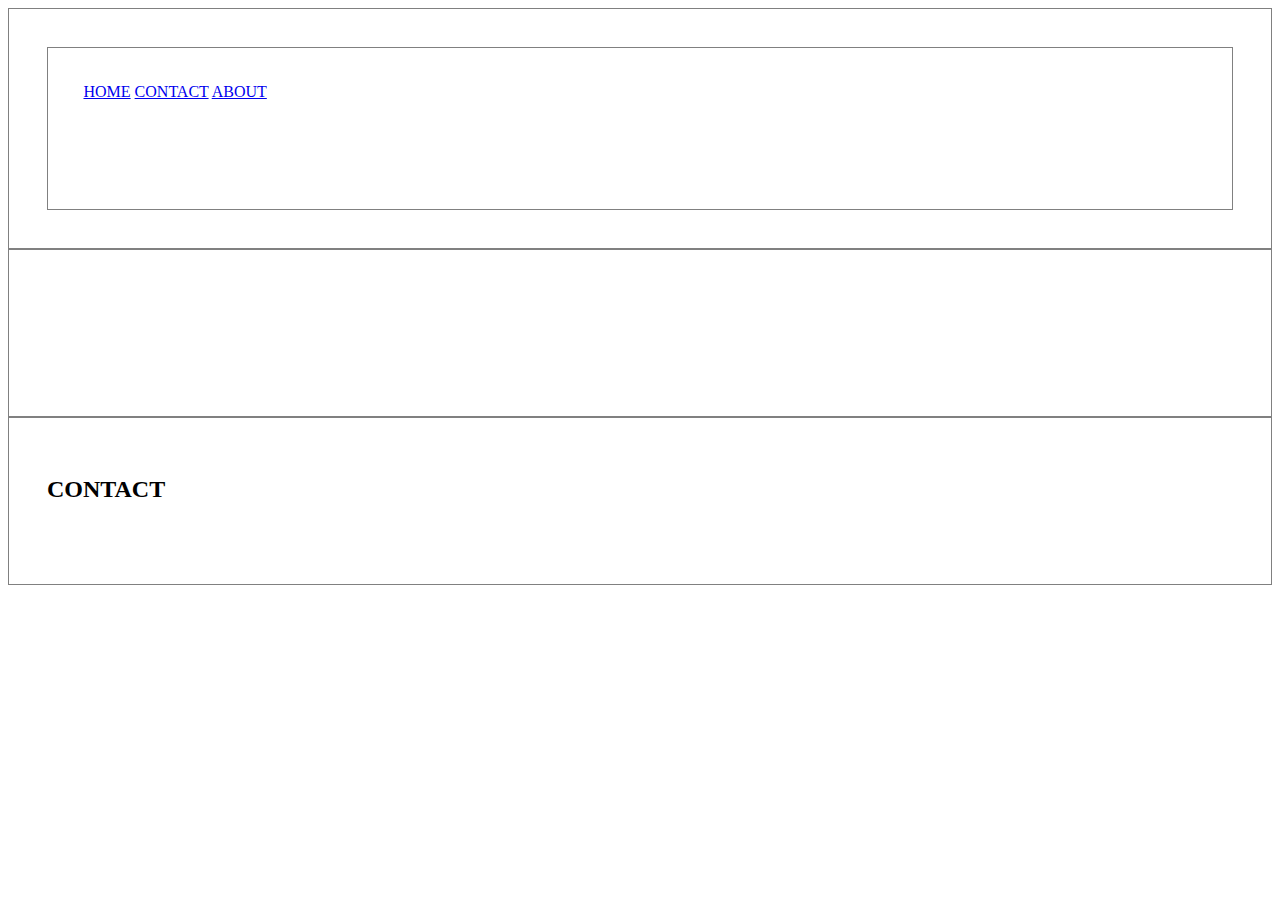
<file: ex 2/index.html>
<!DOCTYPE html>
<html lang="en">
<head>
    <link rel="stylesheet" href="style.css">
    <meta charset="UTF-8">
    <meta name="viewport" content="width=device-width, initial-scale=1.0">
    <title>Document</title>
</head>
<body>
    
        <header>

            <nav>

                <a href="/">HOME</a>
                <a href="#contact">CONTACT</a>
                <a href="/about.html">ABOUT</a>

            </nav>

        </header>

        <main>

            <div>

            


            </div>

        </main>

        <footer>

           <div id="contact">
            
            <h2>CONTACT</h2>


           </div>

        </footer>


</body>
</html>
</file>
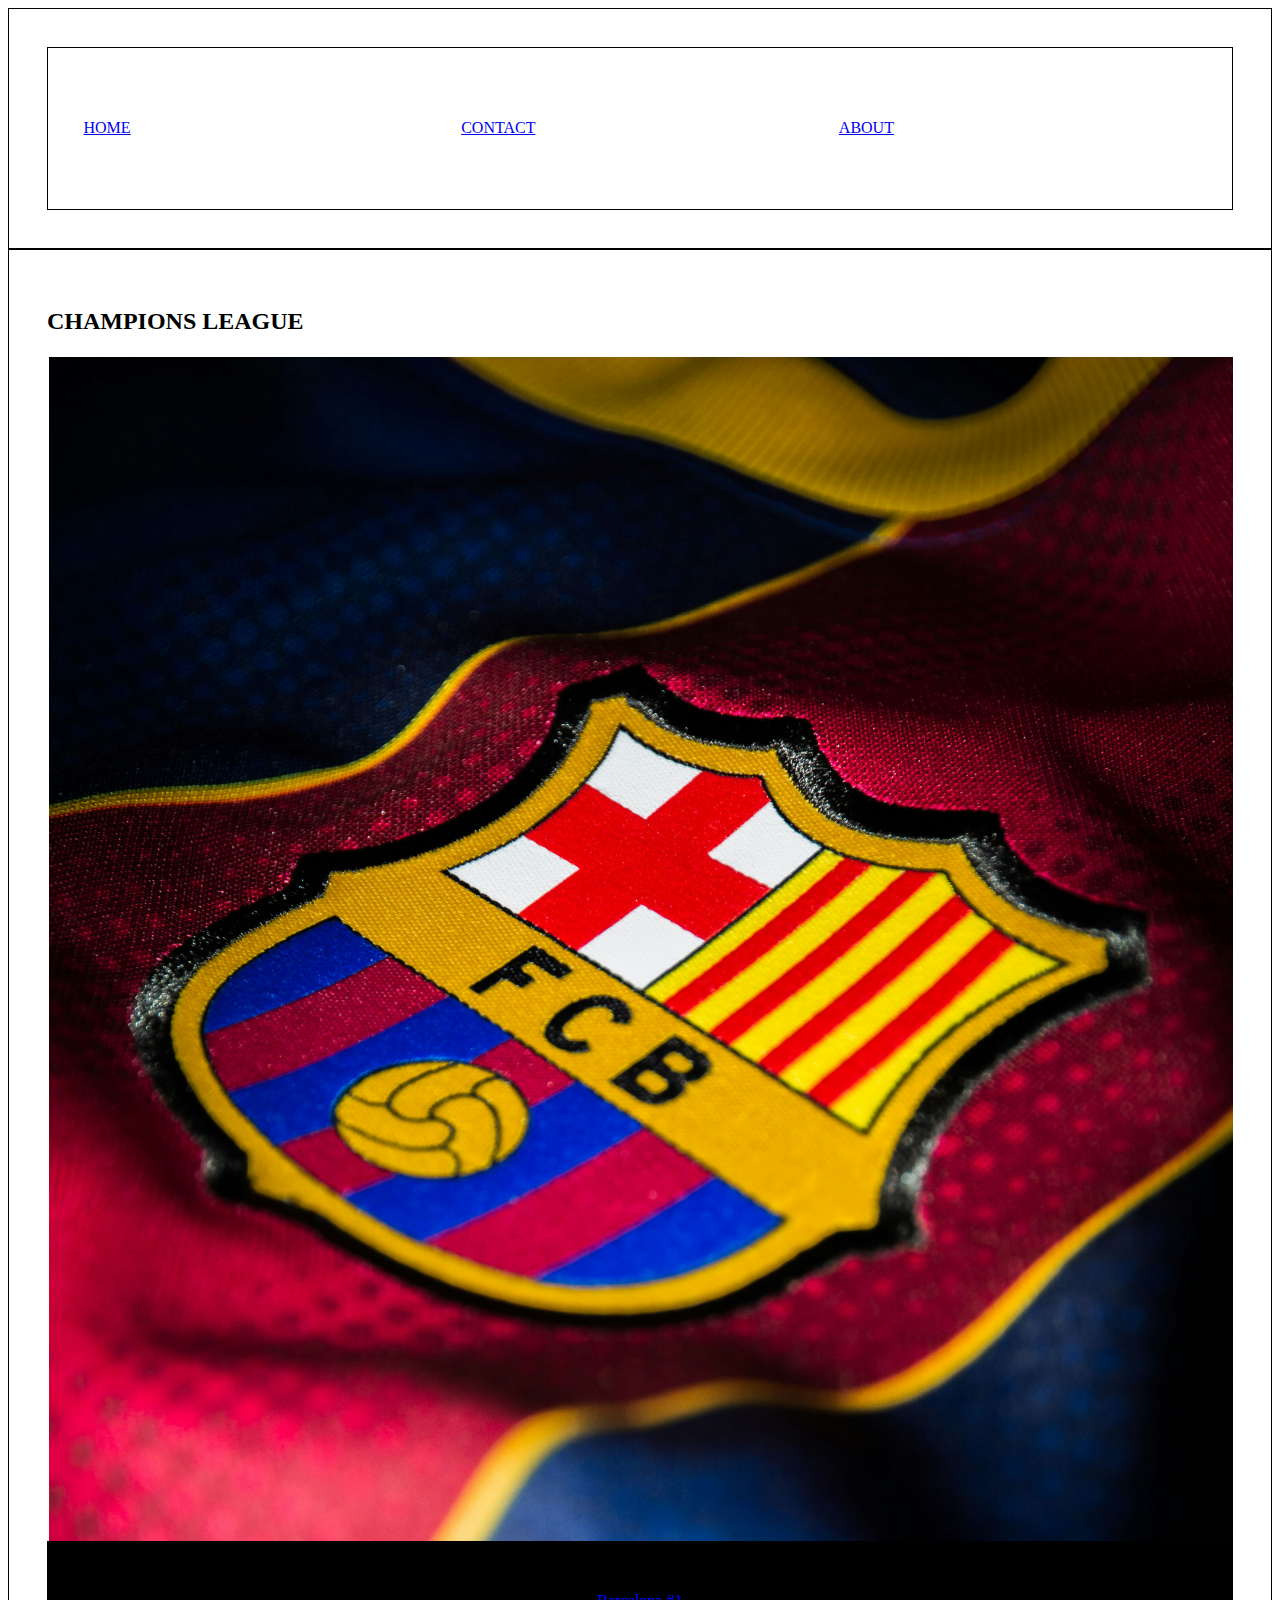
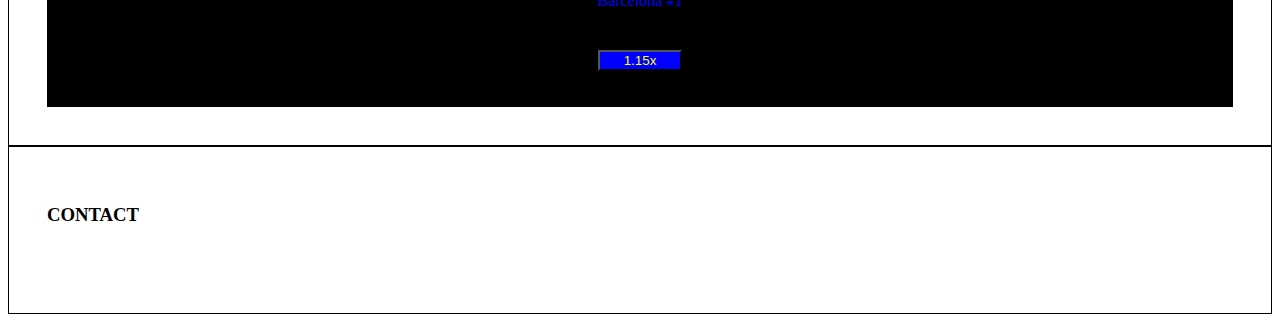
<file: EXEMINATIONN/index.html>
<!DOCTYPE html>
<html lang="en">
<head>
    <meta charset="UTF-8">
    <meta name="viewport" content="width=device-width, initial-scale=1.0">
    <title>Document</title>
    <link rel="stylesheet" href="style.css">
</head>


<body>
    
        <header>

           

           <nav>


            <a href="/index.html">HOME</a>
            <a href="#contact">CONTACT</a>
            <a href="/about.html">ABOUT</a>


           </nav>

        </header>

        <main>
            <h2>CHAMPIONS LEAGUE</h2>
         <div class="card">
          <div class="imgbox">
            <img src="dwlly-BnSPXJT4Ti0-unsplash.jpg" alt="">
          </div>
          <div class="text">
            <p>Barcelona #1</p>
            <button>1.15x</button>
          </div>
         </div>


        </main>


        <footer>

            <div>

                <h3>CONTACT</h3>

            </div>


        </footer>

</body>




</html>
</file>
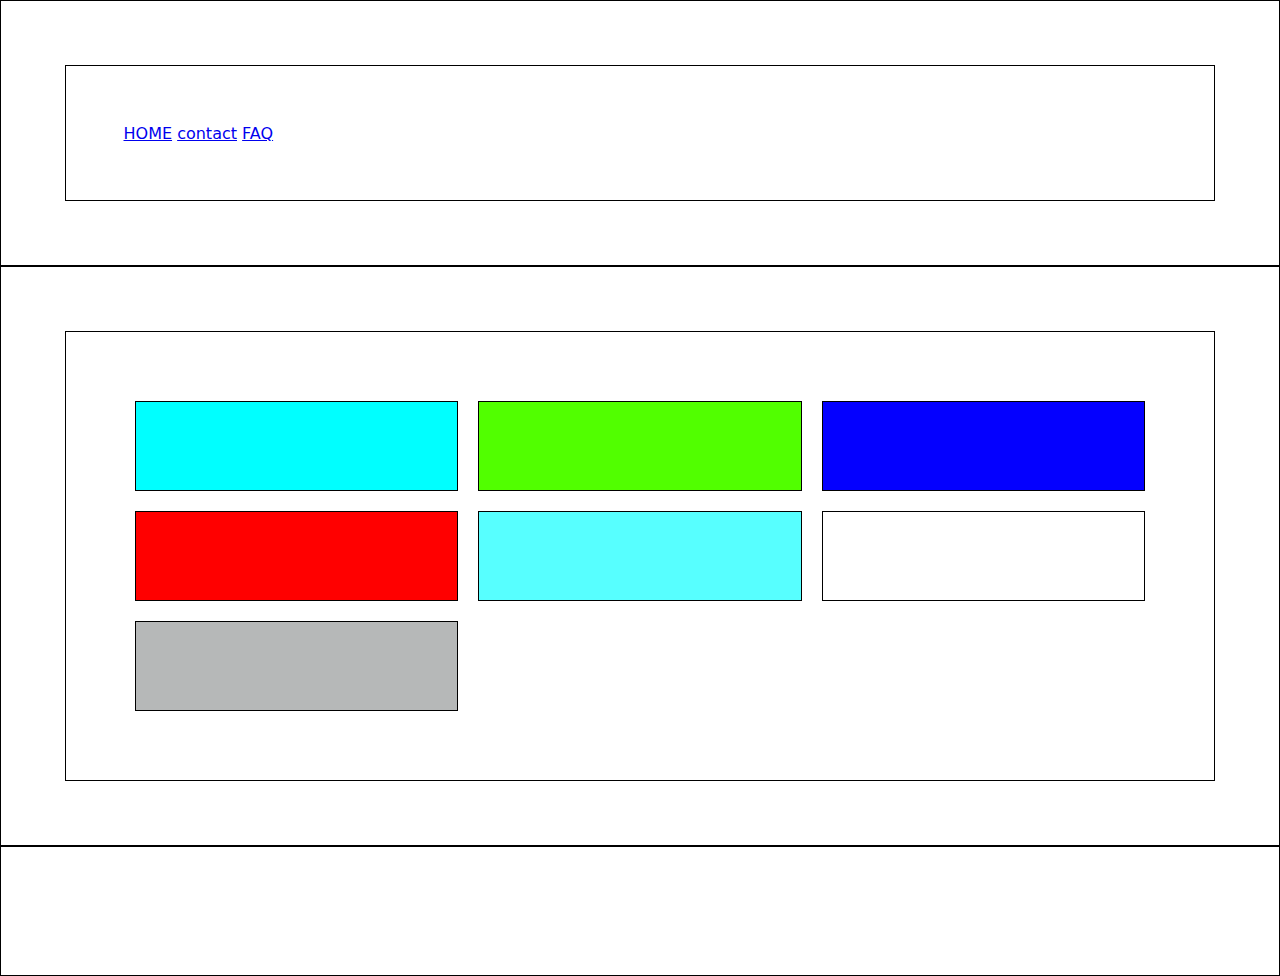
<file: Scroll Side/index.html>
<!DOCTYPE html>
<html lang="en">
<head>
    <meta charset="UTF-8">
    <meta name="viewport" content="width=device-width, initial-scale=1.0">
    <title>Main Template</title>
    <style>
        *{box-sizing: border-box; margin: 0; font-family: system-ui;}
        header, main, footer, nav{border:1px solid black; padding:5%; }
        img{width:100%;}
    </style>

    <link rel="stylesheet" href="style.css">

</head>
<body>
    <header>
        <nav>
            <a href="/">HOME</a>
            <a href="#contact">contact</a>
            <a href="#faq">FAQ</a>
        </nav>
    </header>
    <main>


    <div class="box">

<div class="content div1"></div>
<div class="content div2"></div>
<div class="content div3"></div>
<div class="content div4"></div>
<div class="content div5"></div>
<div class="content div6"></div>
<div class="content div7"></div>
       

</div>

    
    
    
    </main>
    <footer></footer>

</body>
</html>

        
</file>
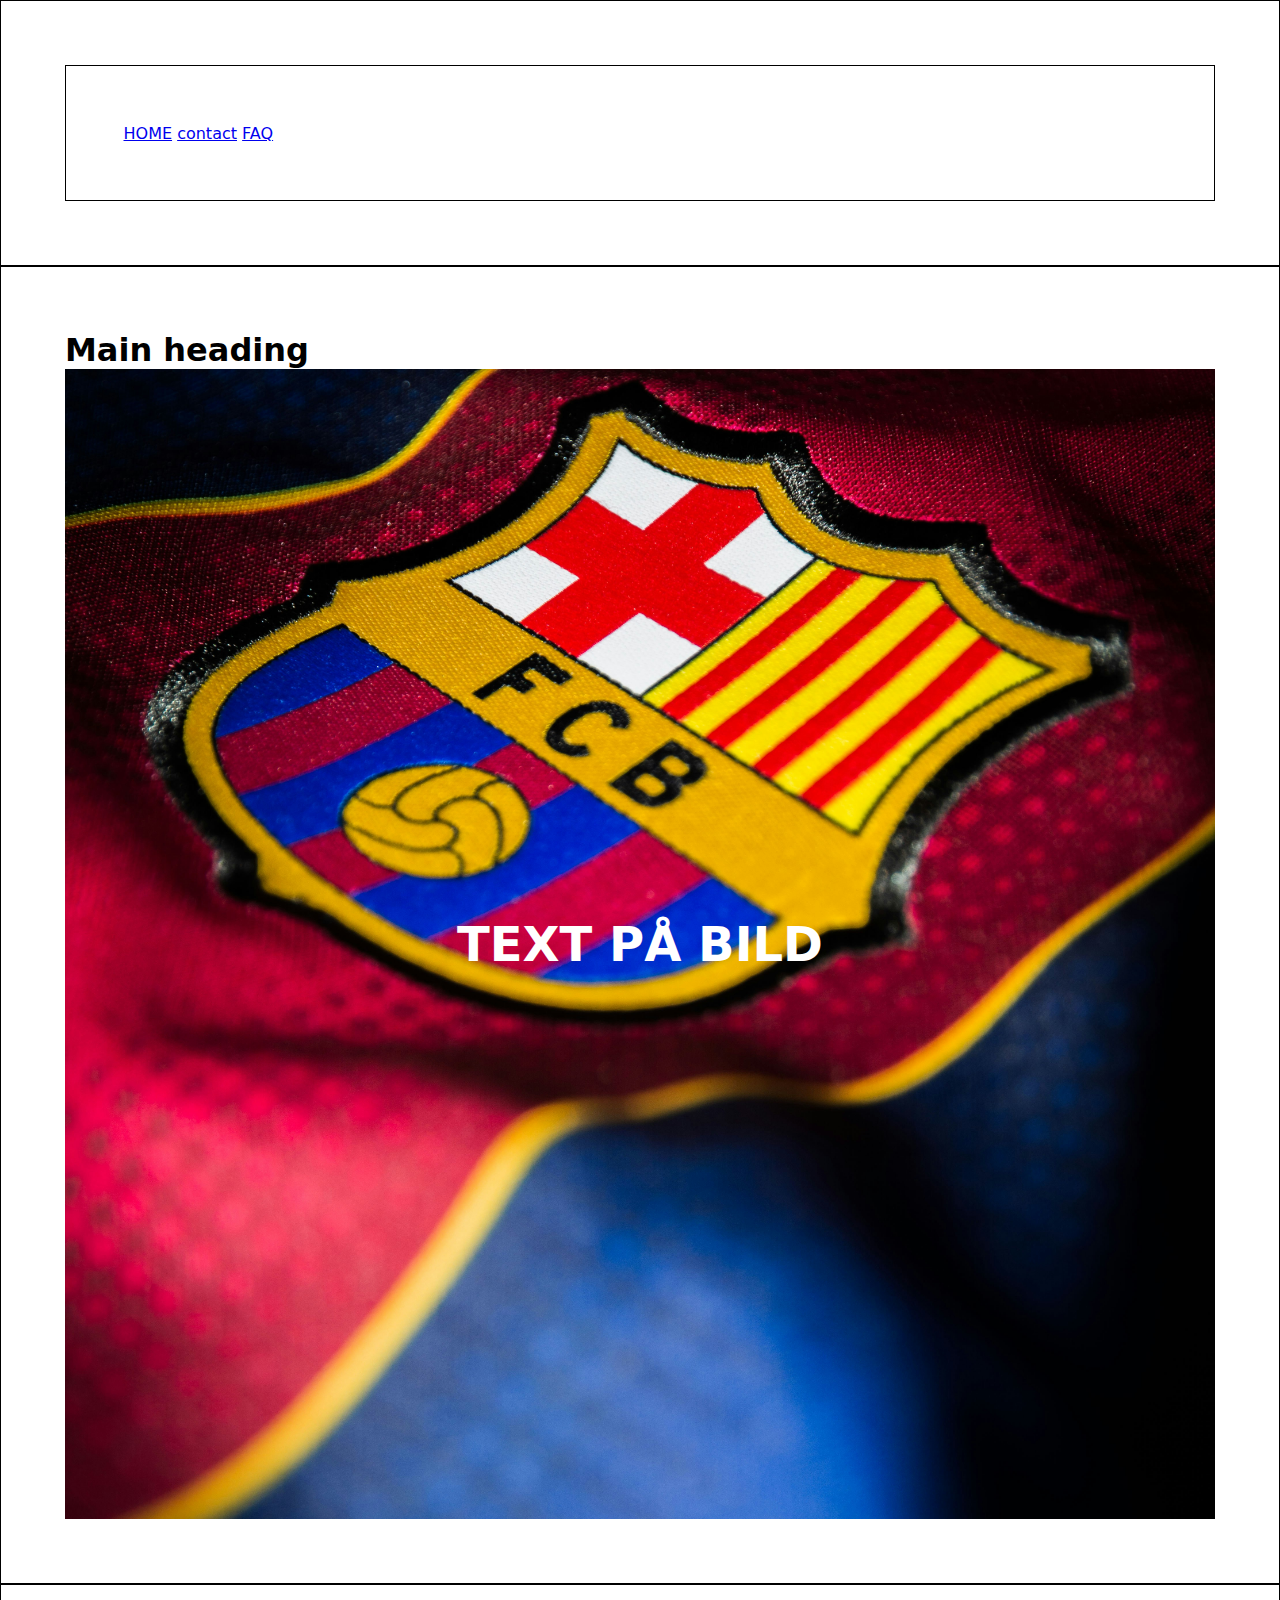
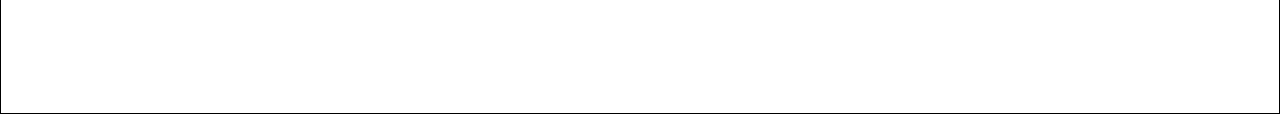
<file: EXEMINATIONN/area.html>
<!DOCTYPE html>
<html lang="en">
<head>
    <meta charset="UTF-8">
    <meta name="viewport" content="width=device-width, initial-scale=1.0">
    <title>Main Template</title>
    <style>
        *{box-sizing: border-box; margin: 0; font-family: system-ui;}
        header, main, footer, nav{border:1px solid black; padding:5%; }
        img{width:100%;}


        .imgBox{
            aspect-ratio: 1 / 1;
            overflow: hidden;
            grid-area: main;
        }
        .imgBox img{
            height:100%;
            width:100%;
            object-fit: cover;
        }

        .text{
            grid-area: main;
            color:white;
            font-size:3rem;
        }
        .card{
            display: grid;
            grid-template-areas: "main";
            place-items: center;
        }


    </style>
</head>
<body>
    <header>
        <nav>
            <a href="/">HOME</a>
            <a href="#contact">contact</a>
            <a href="#faq">FAQ</a>
        </nav>
    </header>
    <main>
        <h1>Main heading</h1>


        <div class="card">

            <div class="imgBox">
                <img src="dwlly-BnSPXJT4Ti0-unsplash.jpg" alt="">
            </div>
            <h3 class = "text">TEXT PÅ BILD</h3>

        </div>



    </main>
    <footer>

    </footer>
</body>
</html>
</file>
<file: ex 2/style.css>
header, footer, main, nav{

border: 1px solid gray;

min-height: 10vh;

padding: 3%;



}
</file>
<file: EXEMINATIONN/style.css>
header, main, footer, nav {

        border: 1px solid black;
        min-height: 10vh;
        padding: 3%;

        nav{

        display: grid;
        gap: 20px;

}


}

@media(min-width:600px){

nav{

        display: grid;
        grid-template-columns: repeat(3, 1fr);
        align-content: center;

}

}

.card{

padding:
min-height: 10vh;
background-color: black;

}
img{

width: 100%;  
border: 2px solid white;



}
.text{

padding: 3%;
display: grid;
gap: 1.5rem;
color: blue;
justify-content: center;

}

.text button{

background-color: blue;
color: yellow;
}

.imgbox{

        aspect-ratio: 1/1;
        overflow: hidden;
        grid-area: main;
}
</file>
<file: Scroll Side/style.css>
.box, .content{

border: 1px solid black;
padding: 6%;
min-height: 10vh;

}

.div1{background-color: aqua;}
.div2{background-color: rgb(81, 255, 0);}
.div3{background-color: rgb(4, 0, 255);}
.div4{background-color: rgb(255, 0, 0);}
.div5{background-color: rgba(0, 255, 255, 0.658);}
.div6{background-color: rgba(255, 255, 255, 0.493);}
.div7{background-color: rgba(46, 53, 53, 0.349);}

.box{
display:grid;
grid-template-columns: repeat(7, 60vw);
overflow-x: scroll;
scroll-snap-type: x mandatory;

}

.content{

scroll-snap-align: start;

}

@media(min-width:700px){

    .box{

        grid-template-columns: repeat(3,1fr);
        gap: 20px;
        overflow-x: auto;

    }

}
</file>
